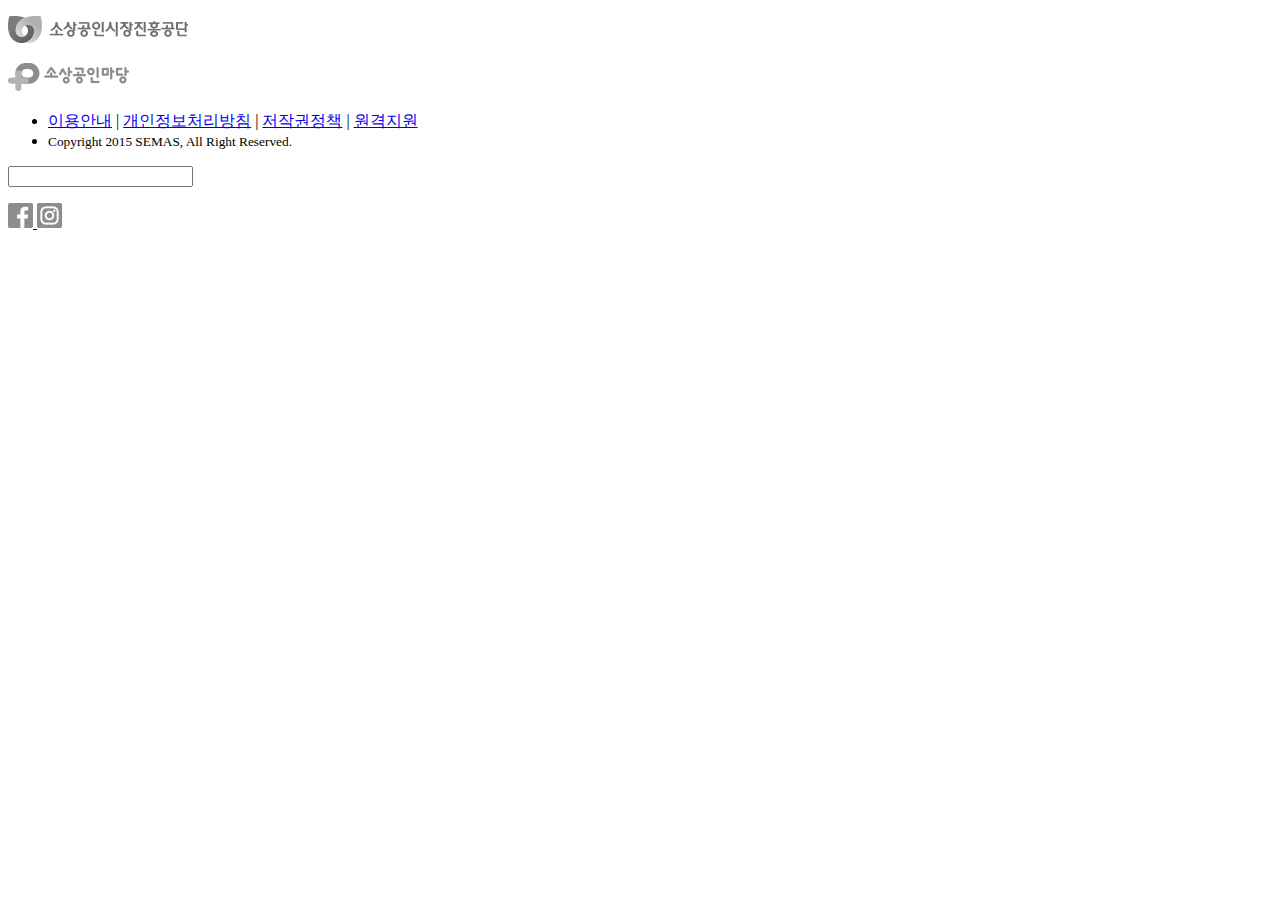
<file: inc.html>
<!DOCTYPE html>
<html lang="en">
<head>
    <meta charset="UTF-8">
    <meta http-equiv="X-UA-Compatible" content="IE=edge">
    <meta name="viewport" content="width=device-width, initial-scale=1.0">
    <title>전통시장통통</title>

    <meta property="og:title" content="전통시장통통">
    <meta property="og:url" content="https://kwons0.github.io/market/">
    <meta property="og:image" content="img/thumbnail.jpg">
    <meta property="og:description" content="정과 추억을 사고 파는 그 곳. 전통시장통통">

    <meta name="twitter:card" content="summary">
    <meta name="twitter:title" content="전통시장통통">
    <meta name="twitter:url" content="https://kwons0.github.io/market/">
    <meta name="twitter:image" content="img/thumbnail.jpg">
    <meta name="twitter:description" content="정과 추억을 사고 파는 그 곳. 전통시장통통">

    <link rel="shortcut icon" href="img/favi1.ico">
    <link rel="apple-touch-icon-precomposed" sizes="114*114" href="img/favi2.png">
    
    <script src="https://code.jquery.com/jquery-2.2.0.min.js" type="text/javascript"></script>
    <script src="js/slick.min.js"></script>
    <script src="js/common.js"></script>
</head>
<body>
    
    <footer class="footer">
        <div>
            <div class="logo">
                <p><img src="img/6_logo1.png" alt=""></p>
                <p><img src="img/6_logo2.png" alt=""></p>
            </div>
            <ul class="text">
                <li>
                    <a href="https://www.sbiz.or.kr/sup/cmm/member/rule.do">이용안내</a> |
                    <a href="https://www.sbiz.or.kr/sup/cmm/member/privacy.do">개인정보처리방침</a> |
                    <a href="https://www.sbiz.or.kr/sup/cmm/member/copyright.do">저작권정책</a> |
                    <a href="http://113366.com/seda">원격지원</a>
                </li>
                <li>
                    <small>Copyright 2015 SEMAS, All Right Reserved.</small>
                </li>
            </ul>
            <div class="sns">
                <input type="search">
                <p>
                    <a href="https://www.facebook.com/semas.korea/" target="_blank"><img src="img/6_icon1.png" alt="">
                    <a href="https://www.instagram.com/semas_2014/" target="_blank"><img src="img/6_icon2.png" alt="">
                </p>
            </div>
        </div>
    </footer>
</body>
</html>
</file>
